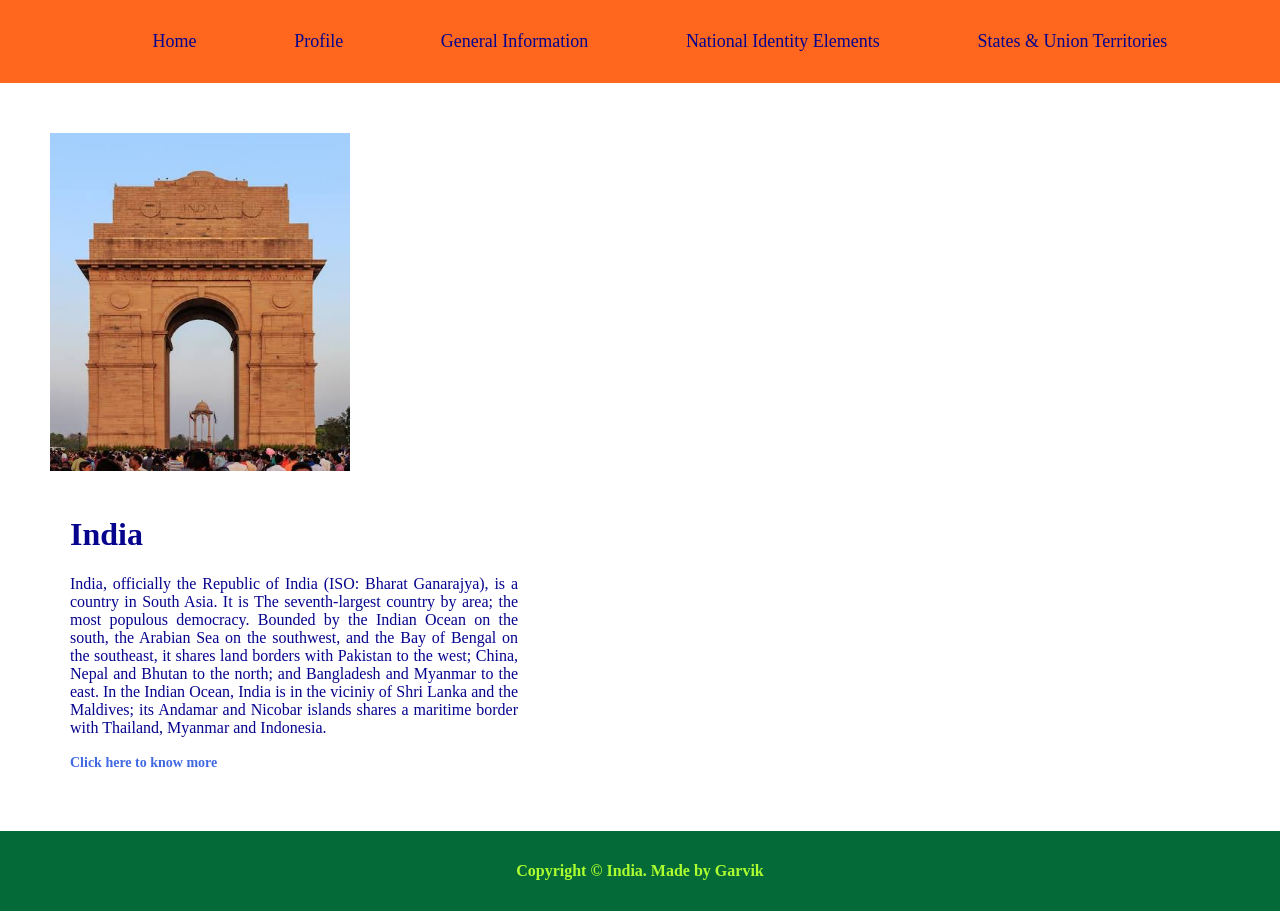
<file: index.html>
<!DOCTYPE html>
<html>
  <head>
    <title>Indian Portal | Home</title>
    <link rel="stylesheet" href="style.css">
  </head>
  <body>
    <header>
      <nav> 
        <ul>
          <li><a href="index.html">Home</a></li>
          <li><a href="profile.html">Profile</a></li>
          <li><a href="general_info.html">General Information</a></li>
          <li><a href="national_elements.html">National Identity Elements</a></li>
          <li><a href="states_union_territories.html">States & Union Territories</a></li>
        </ul>
      </nav>
    </header>
    <main>
     <div class="row">
    	<div class="column1">
    		<img src="images/india gate.jpg"height="338px" width="300px">
    	<div>
    	<div class="column2">
    	    <h1>India</h1>
          <p>India, officially the Republic of India (ISO: Bharat Ganarajya), is a country in South Asia. It is The seventh-largest country by area; the most populous democracy. Bounded by the Indian Ocean on the south, the Arabian Sea on the southwest, and the Bay of Bengal on the southeast, it shares land borders with Pakistan to the west; China, Nepal and Bhutan to the north; and Bangladesh and Myanmar to the east. In the Indian Ocean, India is in the viciniy of Shri Lanka and the Maldives; its Andamar and Nicobar islands shares a maritime border with Thailand, Myanmar and Indonesia.</p>	
          <a href="profile.html"><strong>Click here to know more</strong></a>
    	</div>
     </div>
    </main>
    <footer>
      <p id="footer_paragraph">Copyright &copy; India. Made by Garvik</p>
    </footer>
  </body>
</html>
</file>
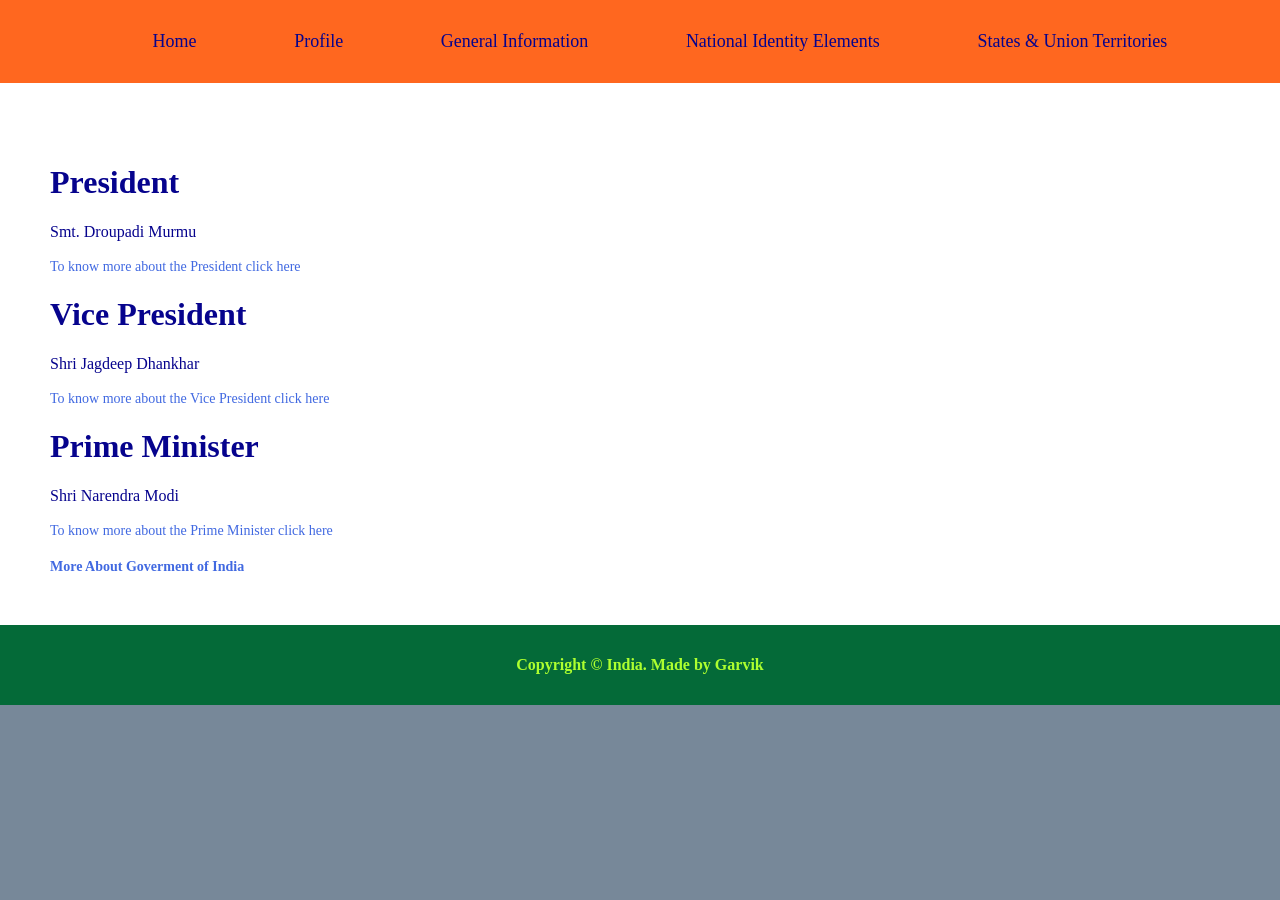
<file: general_info.html>
<!DOCTYPE html>
<html>
  <head>
    <title>Indian Portal | Home</title>
    <link rel="stylesheet" href="style.css">
  </head>
  <body>
    <header>
      <nav> 
        <ul>
          <li><a href="index.html">Home</a></li>
          <li><a href="profile.html">Profile</a></li>
          <li><a href="general_info.html">General Information</a></li>
          <li><a href="national_elements.html">National Identity Elements</a></li>
          <li><a href="states_union_territories.html">States & Union Territories</a></li>
        </ul>
      </nav>
    </header>
    <main>
      <div class="row">
        <div class="column2">
          <h1>President</h1>
           <p>Smt. Droupadi Murmu</p>
           <a href="https://presidentofindia.nic.in/"target="_blank">To know more about the President click here</a>
           <h1>Vice President</h1>
           <p>Shri Jagdeep Dhankhar</p>
           <a href="https://vicepresidentofindia.nic.in/"target="_blank">To know more about the Vice President click here</a>
           <h1>Prime Minister</h1>
           <p>Shri Narendra Modi</p>
           <a href="https://www.india.gov.in/en/pms-profile/"target="_blank">To know more about the Prime Minister click here</a><br><br>
           <a href="https://www.india.gov.in/my-goverment/whos-who"target="_blank">
           <strong>More About Goverment of India</strong></a>
        </div>
      </div>
    </main>
    <footer>
       <p id="footer_paragraph">Copyright &copy; India. Made by Garvik</p>
    </footer>
  </body>
</html>
</file>
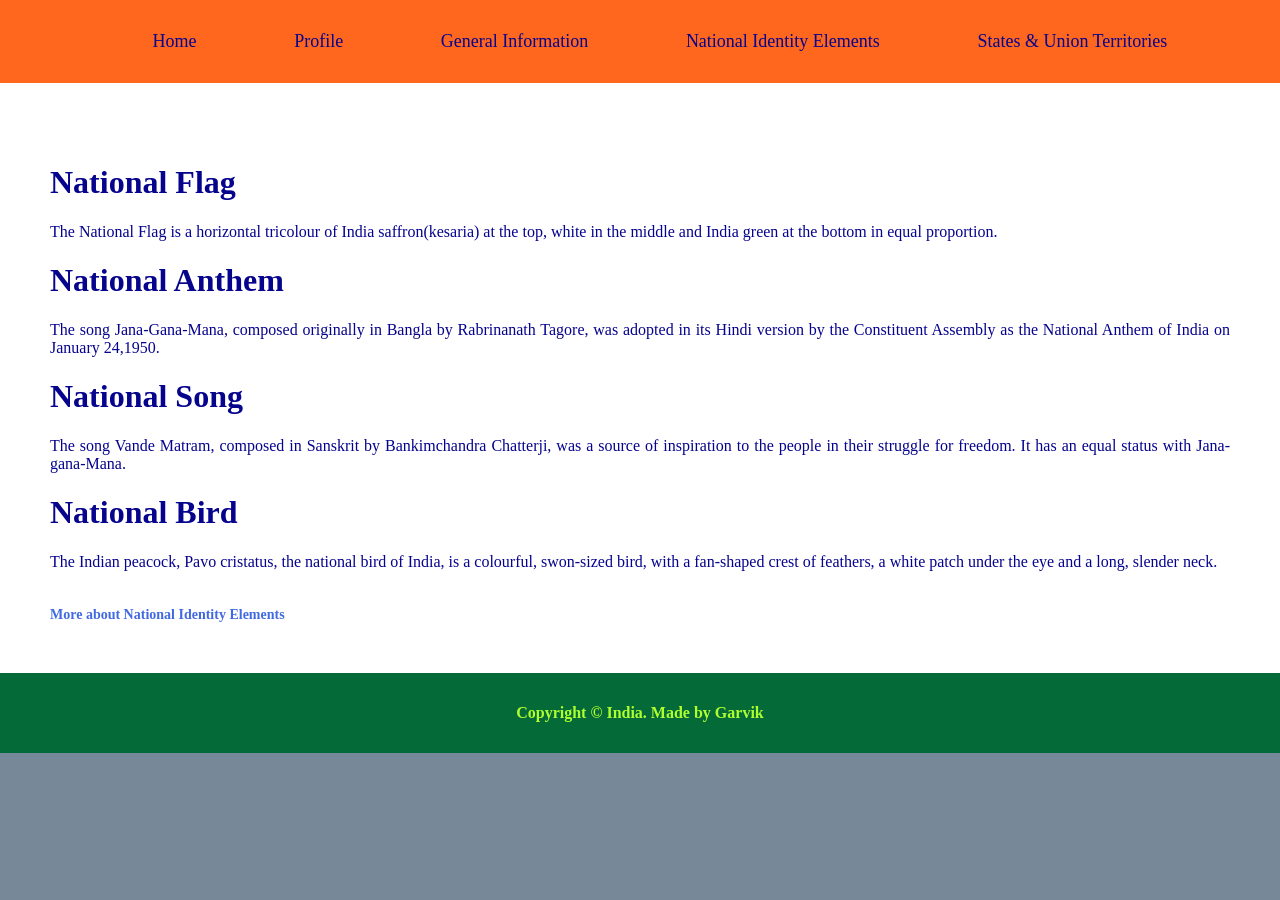
<file: national_elements.html>
<!DOCTYPE html>
<html>
  <head>
    <title>Indian Portal | Home</title>
    <link rel="stylesheet" href="style.css">
  </head>
  <body>
    <header>
      <nav> 
        <ul>
          <li><a href="index.html">Home</a></li>
          <li><a href="profile.html">Profile</a></li>
          <li><a href="general_info.html">General Information</a></li>
          <li><a href="national_elements.html">National Identity Elements</a></li>
          <li><a href="states_union_territories.html">States & Union Territories</a></li>
        </ul>
      </nav>
    </header>
    <main>
      <div class="row">
        <div class="column2">
          <h1>National Flag</h1>
           <p>The National Flag is a horizontal tricolour of India saffron(kesaria) at the top, white in the middle and India green at the bottom in equal proportion.</p>
          <h1>National Anthem</h1>
           <p>The song Jana-Gana-Mana, composed originally in Bangla by Rabrinanath Tagore, was adopted in its Hindi version by the Constituent Assembly as the National Anthem of India on January 24,1950.</p>
          <h1>National Song</h1>
           <p>The song Vande Matram, composed in Sanskrit by Bankimchandra Chatterji, was a source of inspiration to the people in their struggle for freedom. It has an equal status with Jana-gana-Mana.</p>
          <h1>National Bird</h1>
           <p>The Indian peacock, Pavo cristatus, the national bird of India, is a colourful, swon-sized bird, with a fan-shaped crest of feathers, a white patch under the eye and a long, slender neck.</p>
           <br>
           <a href="https://knowindia.india.gov.in/national-identity-elements/" style="color:royalblue;"target="_blank">
           <strong>More about National Identity Elements</strong></a>
        </div>
      </div>
    </main>
    <footer>
       <p id="footer_paragraph">Copyright &copy; India. Made by Garvik</p>
    </footer>
  </body>
</html>
</file>
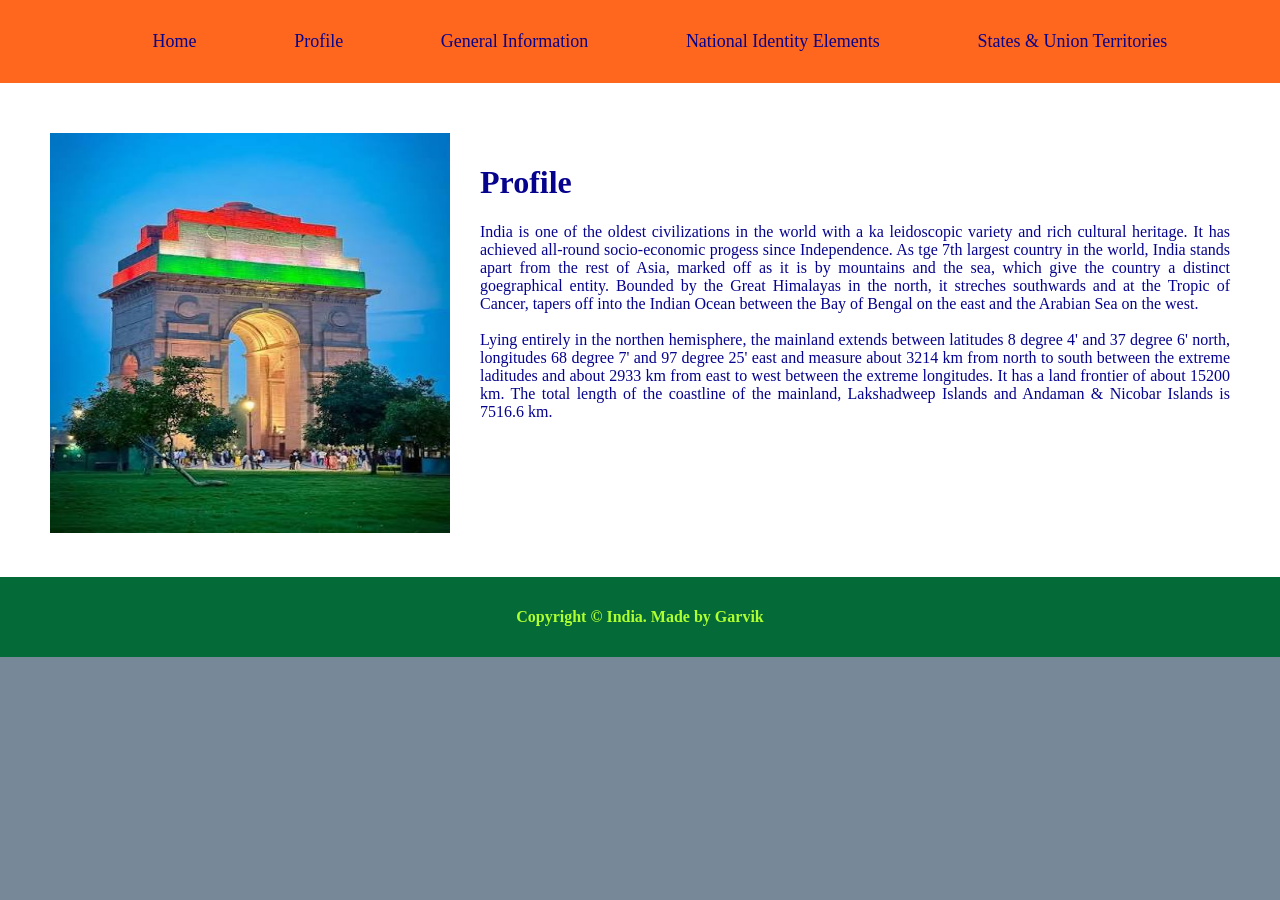
<file: profile.html>
<!DOCTYPE html>
<html>
  <head>
    <title>Indian Portal | Home</title>
    <link rel="stylesheet" href="style.css">
  </head>
  <body>
    <header>
      <nav> 
        <ul>
          <li><a href="index.html">Home</a></li>
          <li><a href="profile.html">Profile</a></li>
          <li><a href="general_info.html">General Information</a></li>
          <li><a href="national_elements.html">National Identity Elements</a></li>
          <li><a href="states_union_territories.html">States & Union Territories</a></li>
        </ul>
      </nav>
    </header>
    <main>
     <div class="row">
      <div class="column1">
        <img src="images/gate2.jpg"height="400px" width="400px">
      </div>
      <div class="column2">
        <h1>Profile</h1>
        <p>India is one of the oldest civilizations in the world with a ka leidoscopic variety and rich cultural heritage. It has achieved all-round socio-economic progess since Independence. As tge 7th largest country in the world, India stands apart from the rest of Asia, marked off as it is by mountains and the sea, which give the country a distinct goegraphical entity. Bounded by the Great Himalayas in the north, it streches southwards and at the Tropic of Cancer, tapers off into the Indian Ocean between the Bay of Bengal on the east and the Arabian Sea on the west.
        <br><br>
        Lying entirely in the northen hemisphere, the mainland extends between latitudes 8 degree 4' and 37 degree 6' north, longitudes 68 degree 7' and 97 degree 25' east and measure about 3214 km from north to south between the extreme laditudes and about 2933 km from east to west between the extreme longitudes. It has a land frontier of about 15200 km. The total length of the coastline of the mainland, Lakshadweep Islands and Andaman & Nicobar Islands is 7516.6 km.</p>
      </div>
     </div>
    </main>
    <footer>
      <p id="footer_paragraph">Copyright &copy; India. Made by Garvik</p>
    </footer>
  </body>
</html>
</file>
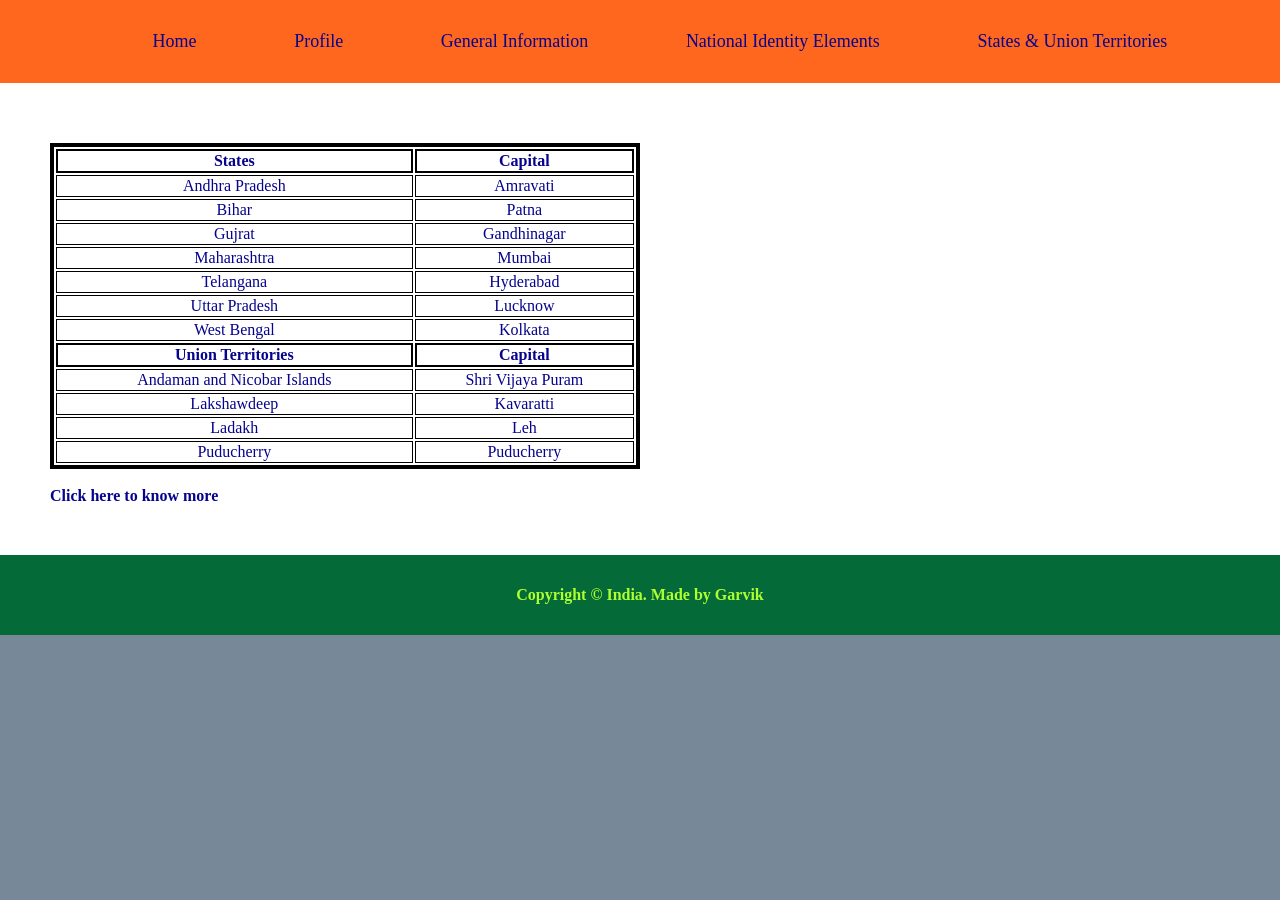
<file: states_union_territories.html>
<!DOCTYPE html>
<html>
  <head>
    <title>Indian Portal | Home</title>
    <link rel="stylesheet" href="style.css">
  </head>
  <body>
    <header>
      <nav> 
        <ul>
          <li><a href="index.html">Home</a></li>
          <li><a href="profile.html">Profile</a></li>
          <li><a href="general_info.html">General Information</a></li>
          <li><a href="national_elements.html">National Identity Elements</a></li>
          <li><a href="states_union_territories.html">States & Union Territories</a></li>
        </ul>
      </nav>
    </header>
    <main>
      <div class="row">
        <div class="column2">
          <table>
            <!-- States -->
            <tr>
              <th>States</th>
              <th>Capital</th>
            </tr>
            <tr>
              <td>Andhra Pradesh</td>
              <td>Amravati</td>
            </tr>
            <tr>
              <td>Bihar</td>
              <td>Patna</td>
            </tr>
            <tr>
              <td>Gujrat</td>
              <td>Gandhinagar</td>
            </tr>
            <tr>
              <td>Maharashtra</td>
              <td>Mumbai</td>
            </tr>
            <tr>
              <td>Telangana</td>
              <td>Hyderabad</td>
            </tr>
            <tr>
              <td>Uttar Pradesh</td>
              <td>Lucknow</td>
            </tr>
            <tr>
              <td>West Bengal</td>
              <td>Kolkata</td>
            </tr>

            <!-- Union Territories -->
            <tr>
              <th>Union Territories</th>
              <th>Capital</th>
            </tr>
            <tr>
              <td>Andaman and Nicobar Islands</td>
              <td>Shri Vijaya Puram</td>
            </tr>
            <tr>
              <td>Lakshawdeep</td>
              <td>Kavaratti</td>
            </tr>
            <tr>
              <td>Ladakh</td>
              <td>Leh</td>
            </tr>
            <tr>
              <td>Puducherry</td>
              <td>Puducherry</td>
            </tr>
          </table>
          <br>
          <a href="https://knowindia.india.gov.in/states-uts/"target="_blank"></a>
          <strong>Click here to know more</strong></a>
        </div>
      </div>
    </main>
    <footer>
      <p id="footer_paragraph">Copyright &copy; India. Made by Garvik</p>
    </footer>
  </body>
</html>
</file>
<file: style.css>
body{
  margin: 0;
  padding: 0;
  background-color: lightslategrey;
}
header{
	padding: 15px;
	background-color: #FF671F;
}
nav ul{
	display: flex;
	justify-content: space-evenly;
}
nav ul li{
	list-style: none;
}
nav ul li a{
	color: #06038D;
	text-decoration: none;
	font-size: 18px;
}
footer{
	padding: 15px;
	margin-bottom: 0px;
	background: #046A38;
}
#footer_paragraph{
	text-align: center;
    font-weight: 700;
    color: greenyellow;
}
a{
	color: royalblue;
	text-decoration: none;
	font-size: 14px;
	position: relative;
}
main{
	color: #06038D;
	padding: 10px;
	background-color: white;
}
p{
	text-align: justify;
}
.row{
	display: flex;
	flex-wrap: nowrap;
	padding: 20px;
	margin-top: 10px;
}
.column1{
	flex-basis: 40%;
	margin-left: 10px;
	padding: 10px;
}
.column2{
	flex-basis: 120%;
	padding: 20px;
}
table{
	border: 4px solid black;
	width: 50%;
	text-align: center;
}
th{
	border: 2px solid black;
}
td{
	border: 1px solid black;
}
</file>
